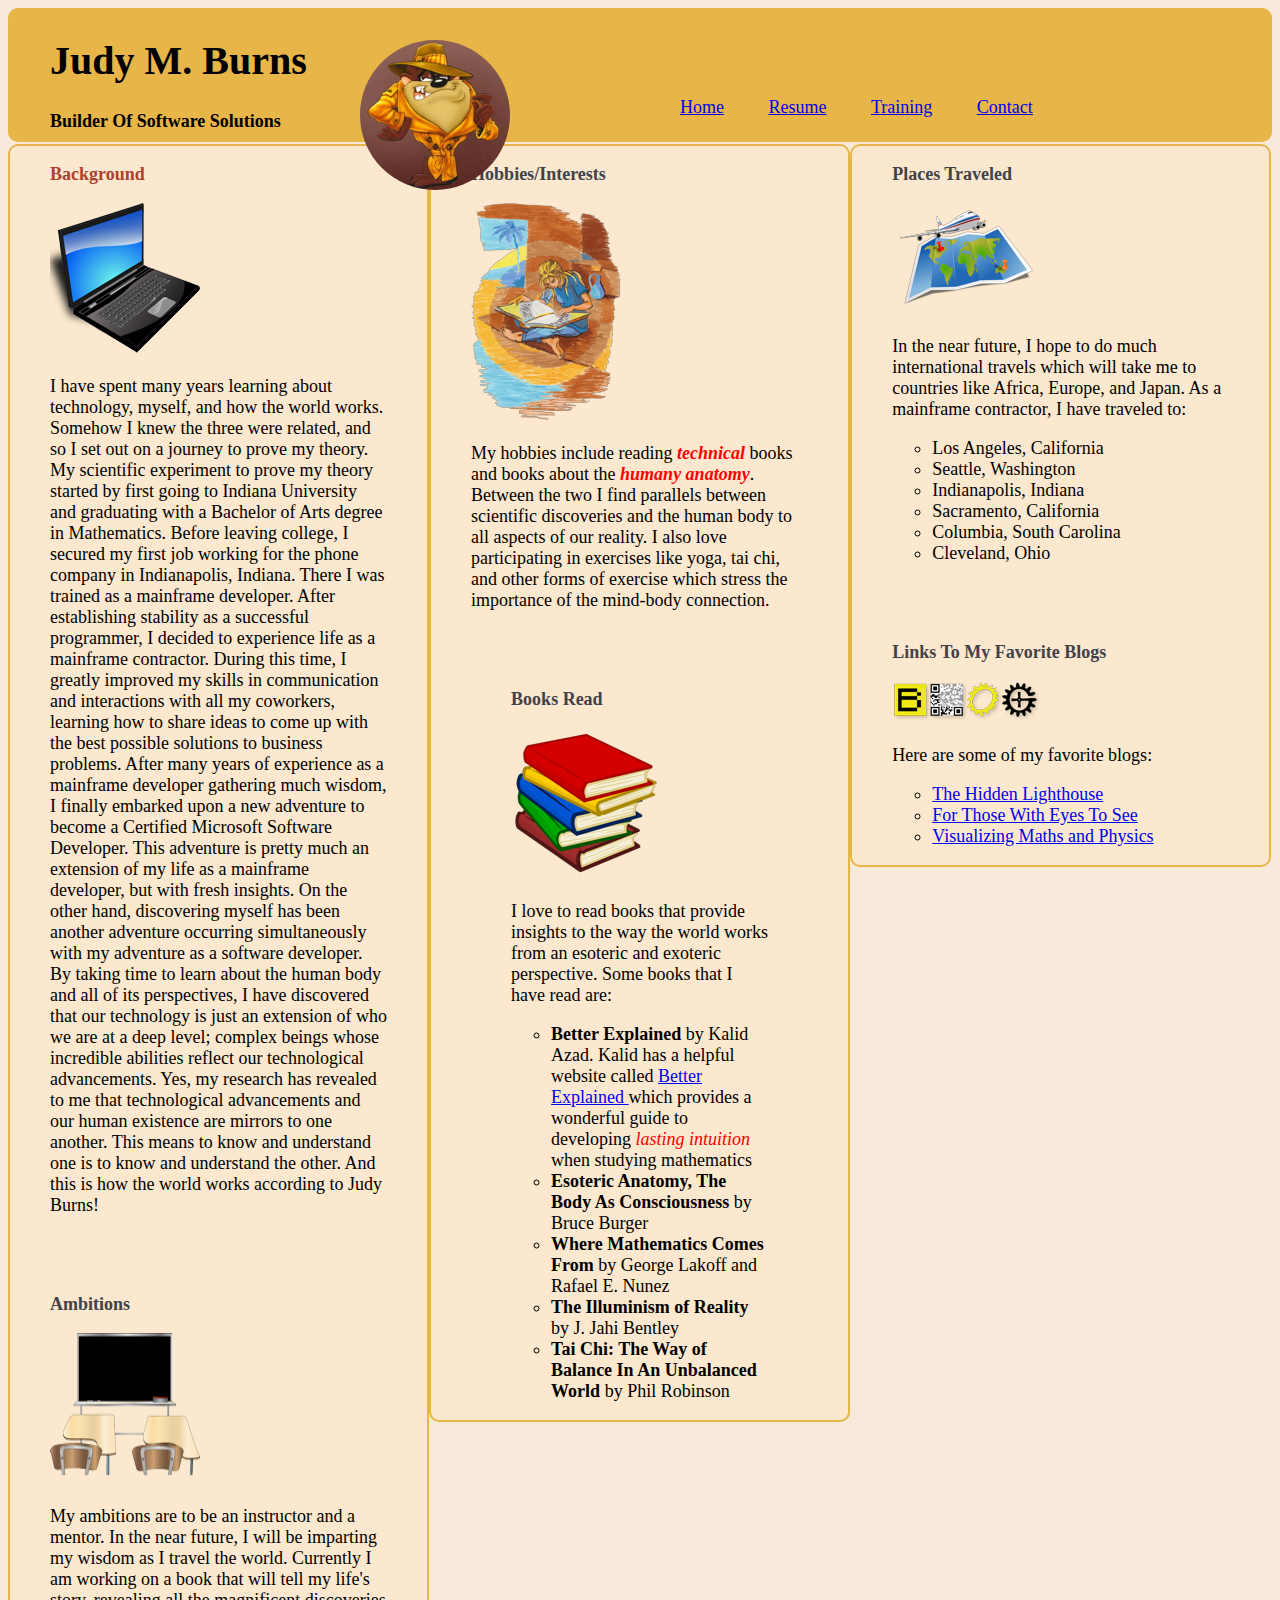
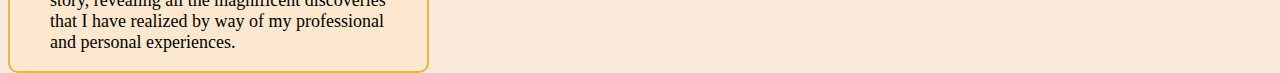
<file: index.html>
<!DOCTYPE html>
<html lang="en">
<head>
  <title>index</title>
  <meta charset="utf-8">
  <meta name="viewport" content="width=device-width, initial-scale=1.0">
  <link rel="stylesheet" href="css/hw5.css" type="text/css">
</head>
<body>
	<div class="outerwrapper">
		<div class="innerwrapper">
			<div class="header">
				<img class="taz" src="images/taz.jpg" alt="taz" width="150" height="150" />
				<h1 class="main-heading">Judy M. Burns</h1>
				<h2>Builder Of Software Solutions</h2>
				<nav class="menu">
					<ul>
						<li class="link"><a href="index.html" target="_self" title="Home">Home</a></li>
						<li class="link"><a href="jburns_resume.pdf" target="_blank" title="Resume">Resume</a></li>
						<li class="link"><a href="training.html" target="_self" title="Training">Training</a></li>
						<li class="link"><a href="contact.html" target="_self" title="Contact">Contact</a></li>
					</ul>
				</nav>
			</div>
			<div class="col-left">
				<figure>
					<h3 id="background" class="title background">Background</h3>
					<img src="images/background.png" alt="my background" width="150" height="150" />
					<figcaption>
						<p class="background">I have spent many years learning about technology, myself, and how the world works. Somehow I knew the three were related, and so I set out on a journey to prove my theory. My scientific experiment to prove my theory started by first going to Indiana University and graduating with a Bachelor of Arts degree in Mathematics. Before leaving college, I secured my first job working for the phone company in Indianapolis, Indiana. There I was trained as a mainframe developer. After establishing stability as a successful programmer, I decided to experience life as a mainframe contractor. During this time, I greatly improved my skills in communication and interactions with all my coworkers, learning how to share ideas to come up with the best possible solutions to business problems. After many years of experience as a mainframe developer gathering much wisdom, I finally embarked upon a new adventure to become a Certified Microsoft Software Developer. This adventure is pretty much an extension of my life as a mainframe developer, but with fresh insights. On the other hand, discovering myself has been another adventure occurring simultaneously with my adventure as a software developer. By taking time to learn about the human body and all of its perspectives, I have discovered that our technology is just an extension of who we are at a deep level; complex beings whose incredible abilities reflect our technological advancements. Yes, my research has revealed to me that technological advancements and our human existence are mirrors to one another. This means to know and understand one is to know and understand the other. And this is how the world works according to Judy Burns!</p>
					</figcaption>
				</figure>
				<br />
				<br />
				<figure>
					<h3 id="ambitions" class="title">Ambitions</h3>
					<img src="images/ambitions.png" alt="my ambitions" width="150" height="150" />
					<figcaption>
						<p>My ambitions are to be an instructor and a mentor. In the near future, I will be imparting my wisdom as I travel the world. Currently I am working on a book that will tell my life's story, revealing all the magnificent discoveries that I have realized by way of my professional and personal experiences.</p>
					</figcaption>
				</figure>
			</div>
			<div class="col-middle">
				<figure>
					<h3 class="title">Hobbies/Interests</h3>
					<img src="images/hobbies_interests.png" alt="my hobbies/interests" width="150" height="217" />
					<figcaption>
						<p>My hobbies include reading <strong><em>technical</em></strong> books and books about the <strong><em>humany anatomy</em></strong>. Between the two I find parallels between scientific discoveries and the human body to all aspects of our reality. I also love participating in exercises like yoga, tai chi, and other forms of exercise which stress the importance of the mind-body connection.</p>
					</figcaption>
					<br />
					<br />
					<figure>
						<h3 class="title">Books Read</h3>
						<img src="images/books_read.png" alt="books I have read" width="150" height="150" />
						<figcaption>
							<p>I love to read books that provide insights to the way the world works from an esoteric and exoteric perspective. Some books that I have read are:</p>
							<ul>
								<li><strong>Better Explained</strong> by Kalid Azad. Kalid has a helpful website called <a href="https://betterexplained.com" target="_blank" title="Better Explained">Better Explained </a> which provides a wonderful guide to developing <em>lasting intuition</em> when studying mathematics</li>
								<li><strong>Esoteric Anatomy, The Body As Consciousness</strong> by Bruce Burger</li>
								<li><strong>Where Mathematics Comes From</strong> by George Lakoff and Rafael E. Nunez</li>
								<li><strong>The Illuminism of Reality</strong> by J. Jahi Bentley</li>
								<li><strong>Tai Chi: The Way of Balance In An Unbalanced World</strong> by Phil Robinson</li>
							</ul>
						</figcaption>
					</figure>
				</figure>
			</div>
			<div class="col-right">
				<figure>
					<h3 class="title">Places Traveled</h3>
					<img src="images/places_traveled.png" alt="places I have traveled to" width="150" height="110" />
					<p>In the near future, I hope to do much international travels which will take me to countries like Africa, Europe, and Japan. As a mainframe contractor, I have traveled to:</p>
					<figcaption>
						<ul>
							<li> Los Angeles, California
							<li> Seattle, Washington
							<li> Indianapolis, Indiana
							<li> Sacramento, California
							<li> Columbia, South Carolina
							<li> Cleveland, Ohio
						</ul>
					</figcaption>
				</figure>
				<br />
				<br />
				<figure>
					<h3 class="title">Links To My Favorite Blogs</h3>
					<img src="images/links_to_blogs.png" alt="books I have read" width="150" height="41" />
					<figcaption>
						<p>Here are some of my favorite blogs:</p>
						<ul>
							<li><a href="http://thehiddenlighthouse.blogspot.com" target="_blank" title="The Hidden Lighthouse">The Hidden Lighthouse</a></li>
							<li><a href="http://forthosewitheyestosee.blogspot.com" target="_blank" title="For Those With Eyes To See">For Those With Eyes To See</a></li>
							<li><a href="http://visualizingmathsandphysics.blogspot.com" target="_blank" title="Visualizing Maths and Physics">Visualizing Maths and Physics</a></li>
						</ul>
					</figcaption>
				</figure>
			</div>		
		</div>
	</div>
</body>
</html>
</file>
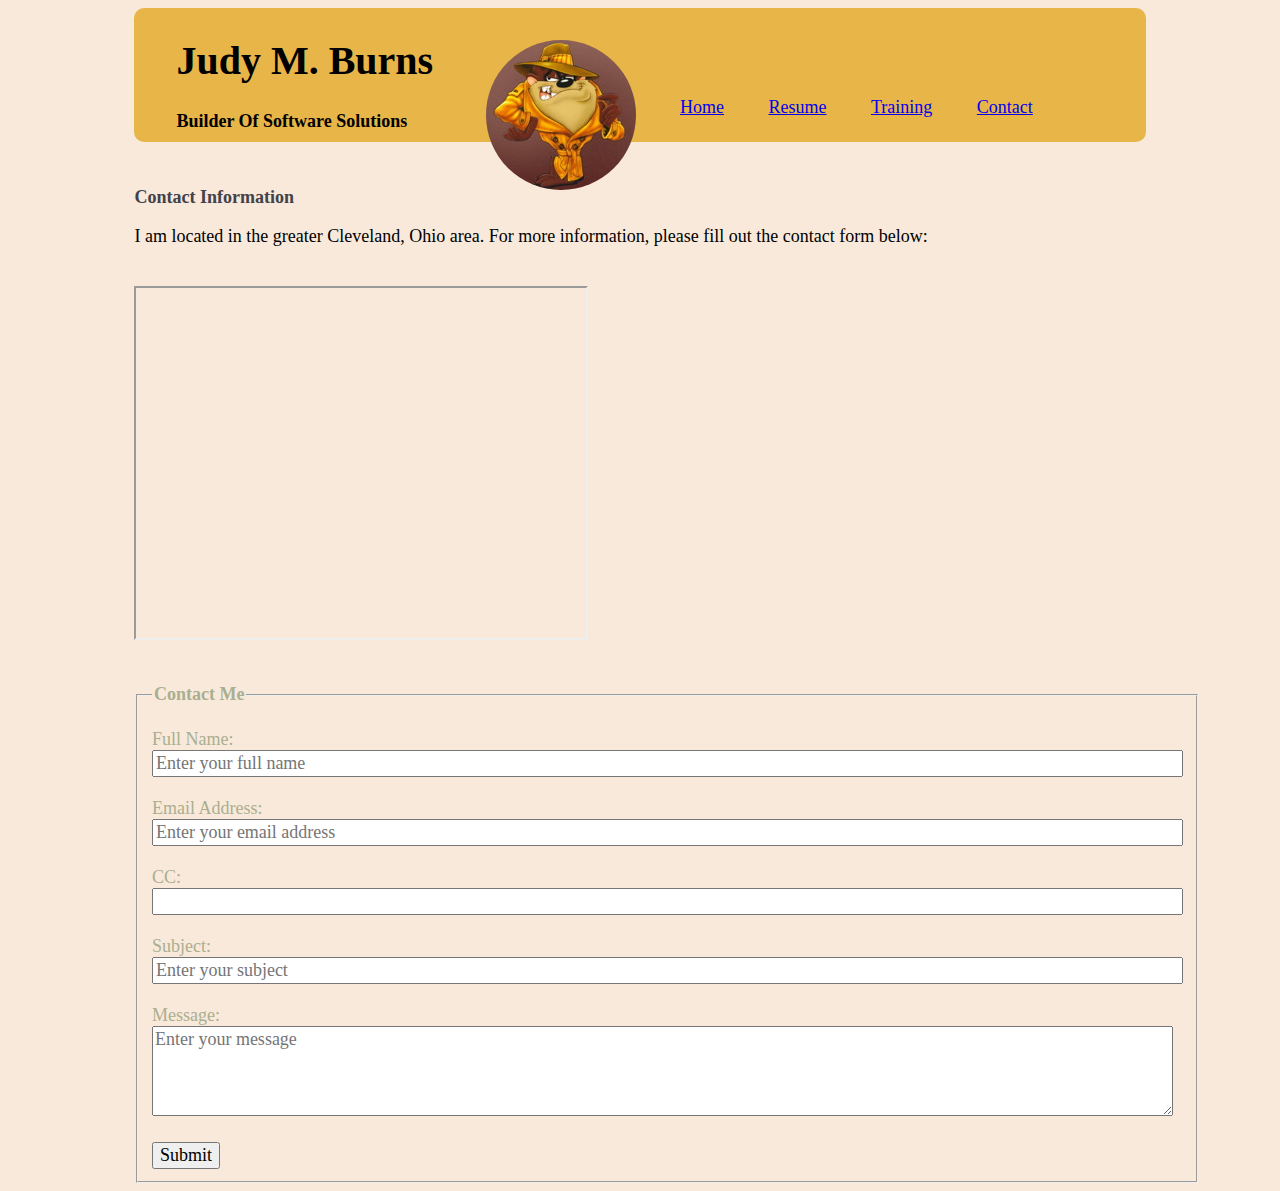
<file: contact.html>
<!DOCTYPE html>
<html lang="en">
<head>
  <title>contact</title>
  <meta charset="utf-8">
  <meta name="viewport" content="width=device-width, initial-scale=1.0">
  <link rel="stylesheet" href="css/hw5.css" type="text/css">
</head>
<body>
	<div class="contact-form">
		<div class="header">
			<img class="taz" src="images/taz.jpg" alt="taz" width="150" height="150" />
			<h1 class="main-heading">Judy M. Burns</h1>
			<h2>Builder Of Software Solutions</h2>
			<nav class="menu">
				<ul>
					<li class="link"><a href="index.html" target="_self" title="Home">Home</a></li>
					<li class="link"><a href="jburns_resume.pdf" target="_blank" title="Resume">Resume</a></li>
					<li class="link"><a href="training.html" target="_self" title="Training">Training</a></li>
					<li class="link"><a href="contact.html" target="_self" title="Contact">Contact</a></li>
				</ul>
			</nav>
		</div>
		<div class="contact-content">
			<h3 class="title">Contact Information</h3>
			<p>I am located in the greater Cleveland, Ohio area. For more information, please fill out the contact form below:</p>
			<br />
			<iframe
			width="450"
			height="350"
			src="http://maps.google.com/maps?q=cleveland+ohio&amp;output=embed">
			</iframe>
			<br />
			<br />
			<form action="http://judymburns.com/subscribe.php" method="post">
				<fieldset>
					<legend><h3>Contact Me</h3></legend>
					<label>Full Name:<br />
					<input type="text" name="fullname" placeholder="Enter your full name" required="required" size="100" /></label><br /><br />
					<label>Email Address:<br />
					<input type="email" name="email" placeholder="Enter your email address" required="required" size="100" /></label><br /><br />
					<label>CC:<br />
					<input type="text" name="cc" size="100" /></label><br /><br />
					<label>Subject:<br />
					<input type="text" name="subject" placeholder="Enter your subject" required="required" size="100" /></label><br /><br >
					<label>Message:<br />
					<textarea name="message" placeholder="Enter your message" required="required" cols="100" rows="4"></textarea><br /><br />
					<input type="submit" name="submit" value="Submit" />
				</fieldset>
			</form>
		</div>
	</div>
</body>
</html>
</file>
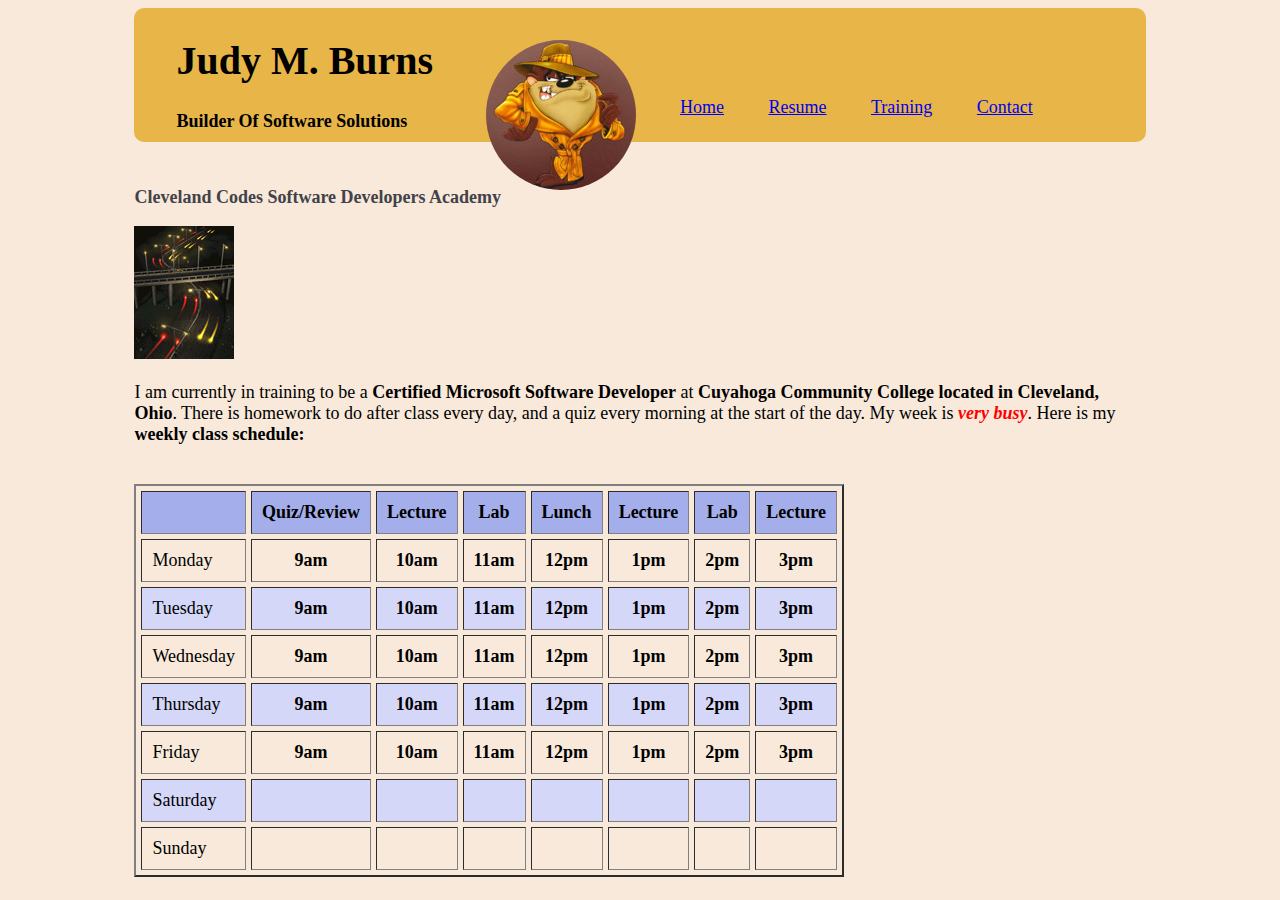
<file: training.html>
<!DOCTYPE html>
<html lang="en">
<head>
  <title>training</title>
  <meta charset="utf-8">
  <meta name="viewport" content="width=device-width, initial-scale=1.0">
  <link rel="stylesheet" href="css/hw5.css" type="text/css">
</head>
<body>
	<div class="training">
		<div class="header">
			<img class="taz" src="images/taz.jpg" alt="taz" width="150" height="150" />
			<h1 class="main-heading">Judy M. Burns</h1>
			<h2>Builder Of Software Solutions</h2>
			<nav class="menu">
				<ul>
					<li class="link"><a href="index.html" target="_self" title="Home">Home</a></li>
					<li class="link"><a href="jburns_resume.pdf" target="_blank" title="Resume">Resume</a></li>
					<li class="link"><a href="training.html" target="_self" title="Training">Training</a></li>
					<li class="link"><a href="contact.html" target="_self" title="Contact">Contact </a></li>
				</ul>
			</nav>
		</div>
		<div class="training-content">
			<h3 class="title">Cleveland Codes Software Developers Academy</h3>
			<img src="images/busy_busy.gif" alt="my busy schedule" width="100" height="133" />
			<p>I am currently in training to be a <strong>Certified Microsoft Software Developer</strong> at <strong>Cuyahoga Community College located in Cleveland, Ohio</strong>. There is homework to do after class every day, and a quiz every morning at the start of the day. My week is <strong><em>very busy</em></strong>. Here is my <strong>weekly class schedule:</strong></p>
			<br />
			<table border="2" cellpadding="10" cellspacing="5">
				<tr bgcolor="#A3AEEB">
					<th colspan="1" />
					<th>Quiz/Review</th>
					<th>Lecture</th>
					<th>Lab</th>
					<th>Lunch</th>
					<th>Lecture</th>
					<th>Lab</th>
					<th>Lecture</th>
				</tr>
				<tr>
					<td>Monday</td>
					<th>9am</th>
					<th>10am</th>
					<th>11am</th>
					<th>12pm</th>
					<th>1pm</th>
					<th>2pm</th>
					<th>3pm</th>
				</tr>
				<tr bgcolor="#D5D7F8">
					<td>Tuesday</td>
					<th>9am</th>
					<th>10am</th>
					<th>11am</th>
					<th>12pm</th>
					<th>1pm</th>
					<th>2pm</th>
					<th>3pm</th>
				</tr>
				<tr>
					<td>Wednesday</td>
					<th>9am</th>
					<th>10am</th>
					<th>11am</th>
					<th>12pm</th>
					<th>1pm</th>
					<th>2pm</th>
					<th>3pm</th>
				</tr>
				<tr bgcolor="#D5D7F8">
					<td>Thursday</td>
					<th>9am</th>
					<th>10am</th>
					<th>11am</th>
					<th>12pm</th>
					<th>1pm</th>
					<th>2pm</th>
					<th>3pm</th>
				</tr>
				<tr>
					<td>Friday</td>
					<th>9am</th>
					<th>10am</th>
					<th>11am</th>
					<th>12pm</th>
					<th>1pm</th>
					<th>2pm</th>
					<th>3pm</th>
				</tr>
				<tr bgcolor="#D5D7F8">
					<td>Saturday</td>
					<th colspan="1" />
					<th colspan="1" />
					<th colspan="1" />
					<th colspan="1" />
					<th colspan="1" />
					<th colspan="1" />
					<th colspan="1" />
				</tr>
				<tr>
					<td>Sunday</td>
					<th colspan="1" />
					<th colspan="1" />
					<th colspan="1" />
					<th colspan="1" />
					<th colspan="1" />
					<th colspan="1" />
					<th colspan="1" />
				</tr>
			</table>
		</div>
	</div>
</body>
</html>
</file>
<file: css/hw5.css>
/************************************************
 homework 5 styles
************************************************/


* {
	font-family: "Times New Roman", Times, serif;
	font-size: 18px;}

body {background-color: rgba(247,225,205,0.75);}

.header {
	background-color: #E8B548;
	height: 130px;
	position: relative;
	border: 2px solid #E8B548;
	border-radius: 10px;
	-moz-border-radius: 10px;
	-webkit-border-radius: 10px;
}

.main-heading {
	font-size: 40px;
}

h1, h3 {font-weight: bold;}

h1, h2 {margin-left: 40px;}

.menu {
	position: absolute;
	left: 50%;
	top: 50%;
	display: inline-block;
}


.link {
	margin-right: 40px;
}
	
nav ul li {
	font-size: 125%;
	list-style: none;
	display: inline-block;
}
	
.taz {
	position: absolute;
	left: 350px;
	top: 30px;
	border-radius: 100px;
	-moz-border-radius: 100px;
	-webkit-border-radius: 100px;
}
	
em {color: red;}

ul li {list-style: circle;}

.outerwrapper {
	margin: auto auto;
}

.col-left,
.col-middle,
.col-right {
	width: 33%;
	margin-top: 2px;
	float: left;
	background-color: rgba(255,231,180,0.3);
	border: 2px solid #E8B548;
	border-radius: 10px;
	-moz-border-radius: 10px;
	-webkit-border-radius: 10px;
}

.title {color: #41424A;}

.title.background {color: #AD422D;}
		
form {color: #A9AF90;}

.contact-form {
	width: 80%;
	margin: auto auto;
}

.contact-content {
	margin-top: 45px;
}

.training {
	width: 80%;
	margin: auto auto;
}

.training-content {
	margin-top: 45px;
}
</file>
